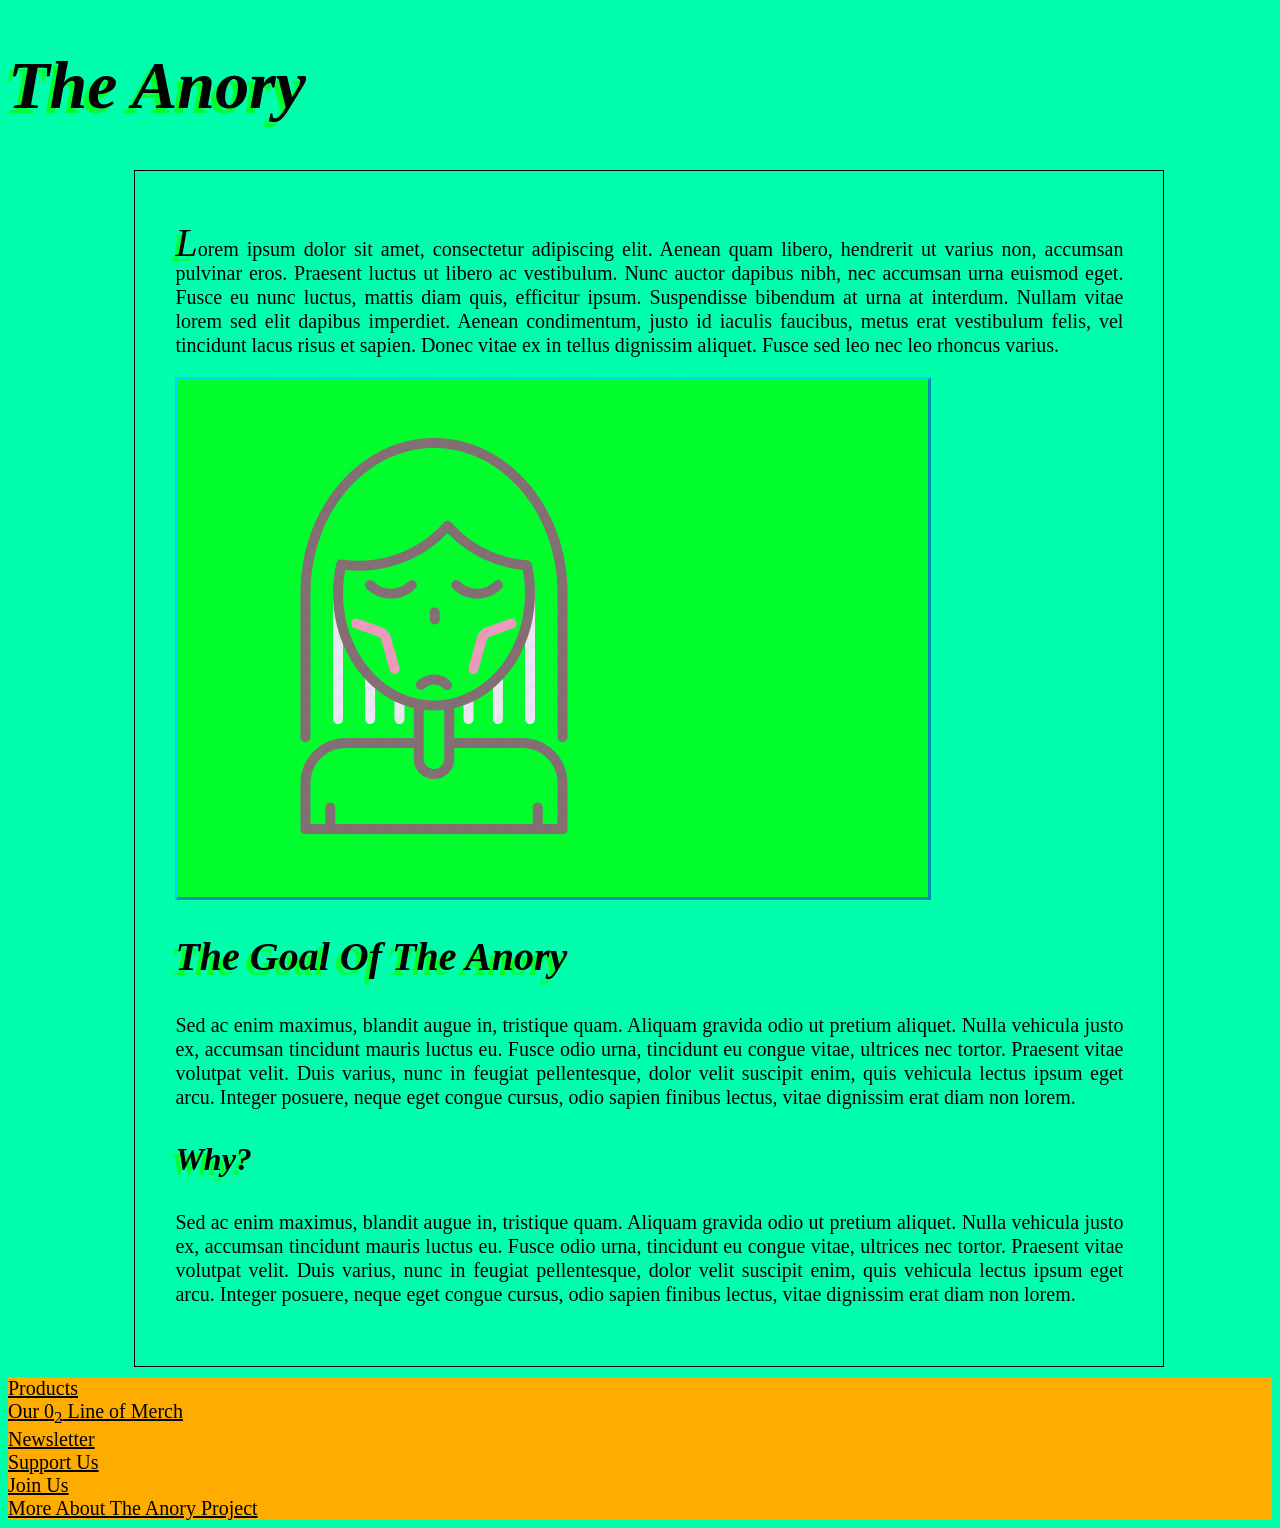
<file: index.html>
<!DOCTYPE html>
<html>
<head>
	<meta charset="utf-8">
	<title> Anory </title>
	<link href="CSS/AnoryStyle.css"rel="stylesheet" type="text/css" >
</head>
<body>

	<h1 class="mainheader"> The Anory </h1>
<div class="contentbox">
	<p class="mainheaderinfo"> Lorem ipsum dolor sit amet, consectetur adipiscing elit. Aenean quam libero, hendrerit ut varius non, accumsan pulvinar eros. Praesent luctus ut libero ac vestibulum. Nunc auctor dapibus nibh, nec accumsan urna euismod eget. Fusce eu nunc luctus, mattis diam quis, efficitur ipsum. Suspendisse bibendum at urna at interdum. Nullam vitae lorem sed elit dapibus imperdiet. Aenean condimentum, justo id iaculis faucibus, metus erat vestibulum felis, vel tincidunt lacus risus et sapien. Donec vitae ex in tellus dignissim aliquet. Fusce sed leo nec leo rhoncus varius. </p>

	<div class="malnourishedphotos"> 
		<img src="Images/Anorexicperson.png">
	</div>

	<div class="info">
		<h2 class="header"> The Goal Of The Anory </h2>
		<p> Sed ac enim maximus, blandit augue in, tristique quam. Aliquam gravida odio ut pretium aliquet. Nulla vehicula justo ex, accumsan tincidunt mauris luctus eu. Fusce odio urna, tincidunt eu congue vitae, ultrices nec tortor. Praesent vitae volutpat velit. Duis varius, nunc in feugiat pellentesque, dolor velit suscipit enim, quis vehicula lectus ipsum eget arcu. Integer posuere, neque eget congue cursus, odio sapien finibus lectus, vitae dignissim erat diam non lorem.</p>
		<h3 class="header"> Why? </h3>
		<p>Sed ac enim maximus, blandit augue in, tristique quam. Aliquam gravida odio ut pretium aliquet. Nulla vehicula justo ex, accumsan tincidunt mauris luctus eu. Fusce odio urna, tincidunt eu congue vitae, ultrices nec tortor. Praesent vitae volutpat velit. Duis varius, nunc in feugiat pellentesque, dolor velit suscipit enim, quis vehicula lectus ipsum eget arcu. Integer posuere, neque eget congue cursus, odio sapien finibus lectus, vitae dignissim erat diam non lorem.</p>
	</div>
</div>

	<div class="Moreanory footer">
		<a  href="https://www.youtube.com/watch?v=dQw4w9WgXcQ" target="_blank"> Products </a>
		<a  href="https://www.youtube.com/watch?v=dQw4w9WgXcQ" target="_blank"> Our 0<sub>2</sub> Line of Merch </a>
		<a  href="https://www.youtube.com/watch?v=dQw4w9WgXcQ" target="_blank"> Newsletter </a>
		<a  href="https://www.youtube.com/watch?v=dQw4w9WgXcQ" target="_blank"> Support Us </a>
		<a  href="https://www.youtube.com/watch?v=dQw4w9WgXcQ" target="_blank"> Join Us </a>
		<a href="https://youtube.com" target="_blank"> More About The Anory Project </a>

	</div>
</body>
</html>
</file>
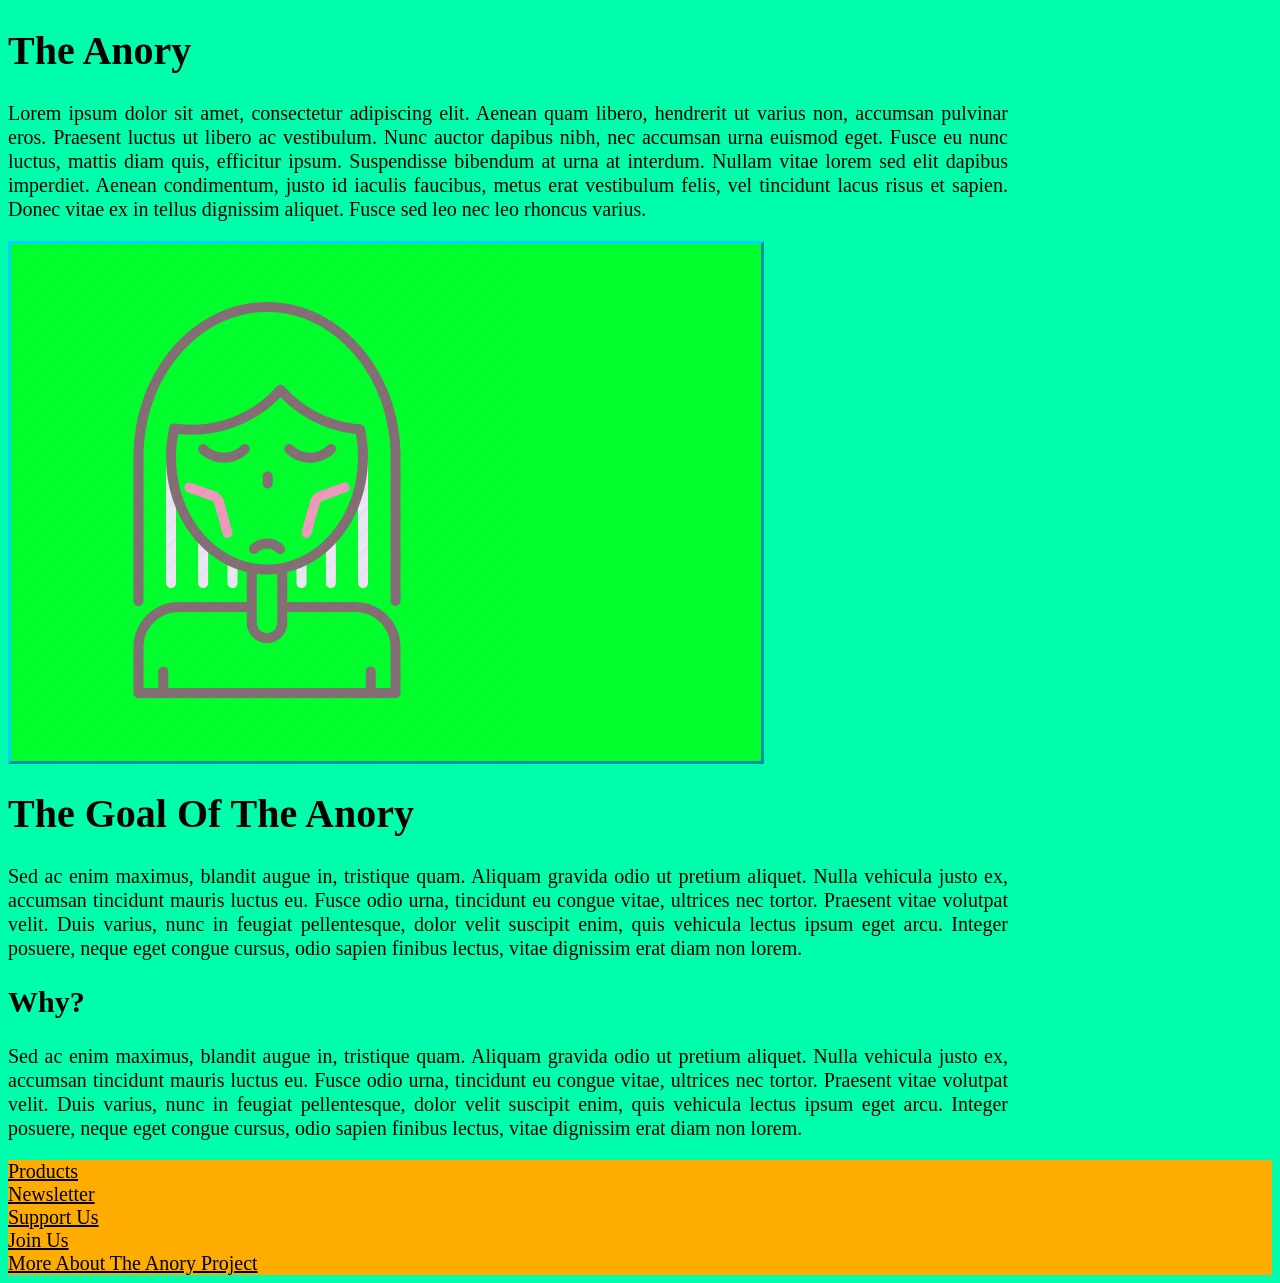
<file: HTML/index.html>
<!DOCTYPE html>
<html>
<head>
	<meta charset="utf-8">
	<title> Anory </title>
	<link href="../CSS/AnoryStyle.css"rel="stylesheet" type="text/css" >
</head>
<body>

	<div class="header info">
	<h1> The Anory </h1>
	<p id="headerparagraph"> Lorem ipsum dolor sit amet, consectetur adipiscing elit. Aenean quam libero, hendrerit ut varius non, accumsan pulvinar eros. Praesent luctus ut libero ac vestibulum. Nunc auctor dapibus nibh, nec accumsan urna euismod eget. Fusce eu nunc luctus, mattis diam quis, efficitur ipsum. Suspendisse bibendum at urna at interdum. Nullam vitae lorem sed elit dapibus imperdiet. Aenean condimentum, justo id iaculis faucibus, metus erat vestibulum felis, vel tincidunt lacus risus et sapien. Donec vitae ex in tellus dignissim aliquet. Fusce sed leo nec leo rhoncus varius. </p>
	</div> <!-- End of The Heading Div -->

	<div class="malnourishedphotos"> 
		<img src="../Images/Anorexicperson.png">
	</div>

	<div class="info">
		<h1> The Goal Of The Anory </h1>
		<p> Sed ac enim maximus, blandit augue in, tristique quam. Aliquam gravida odio ut pretium aliquet. Nulla vehicula justo ex, accumsan tincidunt mauris luctus eu. Fusce odio urna, tincidunt eu congue vitae, ultrices nec tortor. Praesent vitae volutpat velit. Duis varius, nunc in feugiat pellentesque, dolor velit suscipit enim, quis vehicula lectus ipsum eget arcu. Integer posuere, neque eget congue cursus, odio sapien finibus lectus, vitae dignissim erat diam non lorem.</p>
		<h2> Why? </h2>
		<p>Sed ac enim maximus, blandit augue in, tristique quam. Aliquam gravida odio ut pretium aliquet. Nulla vehicula justo ex, accumsan tincidunt mauris luctus eu. Fusce odio urna, tincidunt eu congue vitae, ultrices nec tortor. Praesent vitae volutpat velit. Duis varius, nunc in feugiat pellentesque, dolor velit suscipit enim, quis vehicula lectus ipsum eget arcu. Integer posuere, neque eget congue cursus, odio sapien finibus lectus, vitae dignissim erat diam non lorem.</p>
	</div>

	<div class="Moreanory footer">
		<a  href="https://www.youtube.com/watch?v=dQw4w9WgXcQ"> Products </a>
		<a  href="https://www.youtube.com/watch?v=dQw4w9WgXcQ"> Newsletter </a>
		<a  href="https://www.youtube.com/watch?v=dQw4w9WgXcQ"> Support Us </a>
		<a  href="https://www.youtube.com/watch?v=dQw4w9WgXcQ"> Join Us </a>
		<a href="https://youtube.com" target="_blank"> More About The Anory Project </a>

	</div>
</body>
</html>
</file>
<file: CSS/AnoryStyle.css>
html {
	font-size: 62.5%;
}

body {max-width: 100%;
	min-width: 45ch;
	background-color: #00FFAC;
	font-size: 2.0rem ; 
	font-family: serif;
	 }
.contentbox{
	width: 75%;
	height: 75%;
	padding: 40px ;
	margin: 10px 10% 10px 10% ;
	border-style: solid;
	border-color: black;
	border-width: 1px;
}

.mainheader{
	font-size: 6.8rem;
	font-style: italic;
	text-shadow: -5px 5px #00FF2D;
}

.mainheaderinfo:first-letter{
	font-size: 4.0rem;
	font-style: italic;
	text-shadow: -5px 5px #00FF2D;
}

.mainheaderinfo {line-height: 120%;
	max-width:100ch;
	text-align: justify;
	font-size: 2.0rem;

}

.info h2.header{
	font-size: 4.0rem;
	font-style: italic;
	text-shadow: -5px 5px #00FF2D
}

.info h3.header {
	font-size: 3.2rem;
	font-style: italic;
	text-shadow: -5px 5px #00FF2D
}

div.info p {
	line-height: 120%;
	max-width:100ch;
	text-align: justify;
	font-size: 2.0rem;
}


div.malnourishedphotos{
	border-style: outset;
	border-color: #00D3FF;
	min-width: 100px;
	min-height: 100px;
	max-width: 750px;
	max-height: 750px;
	background: #00FF2C;
	overflow: hidden;
}

div.Moreanory,a:link { 
	color:#000000;
}

div.Moreanory,a:visited {
	color: #dimgray;
}

div.Moreanory,a:hover{
	color: white;
}

div.Moreanory,a:active {
	color:#db5b00 ;

}
div.footer a{
	display: inline-block;
	width: 100%;
	background-color: #FFAC00;
	max-width: inherit;
}
</file>
